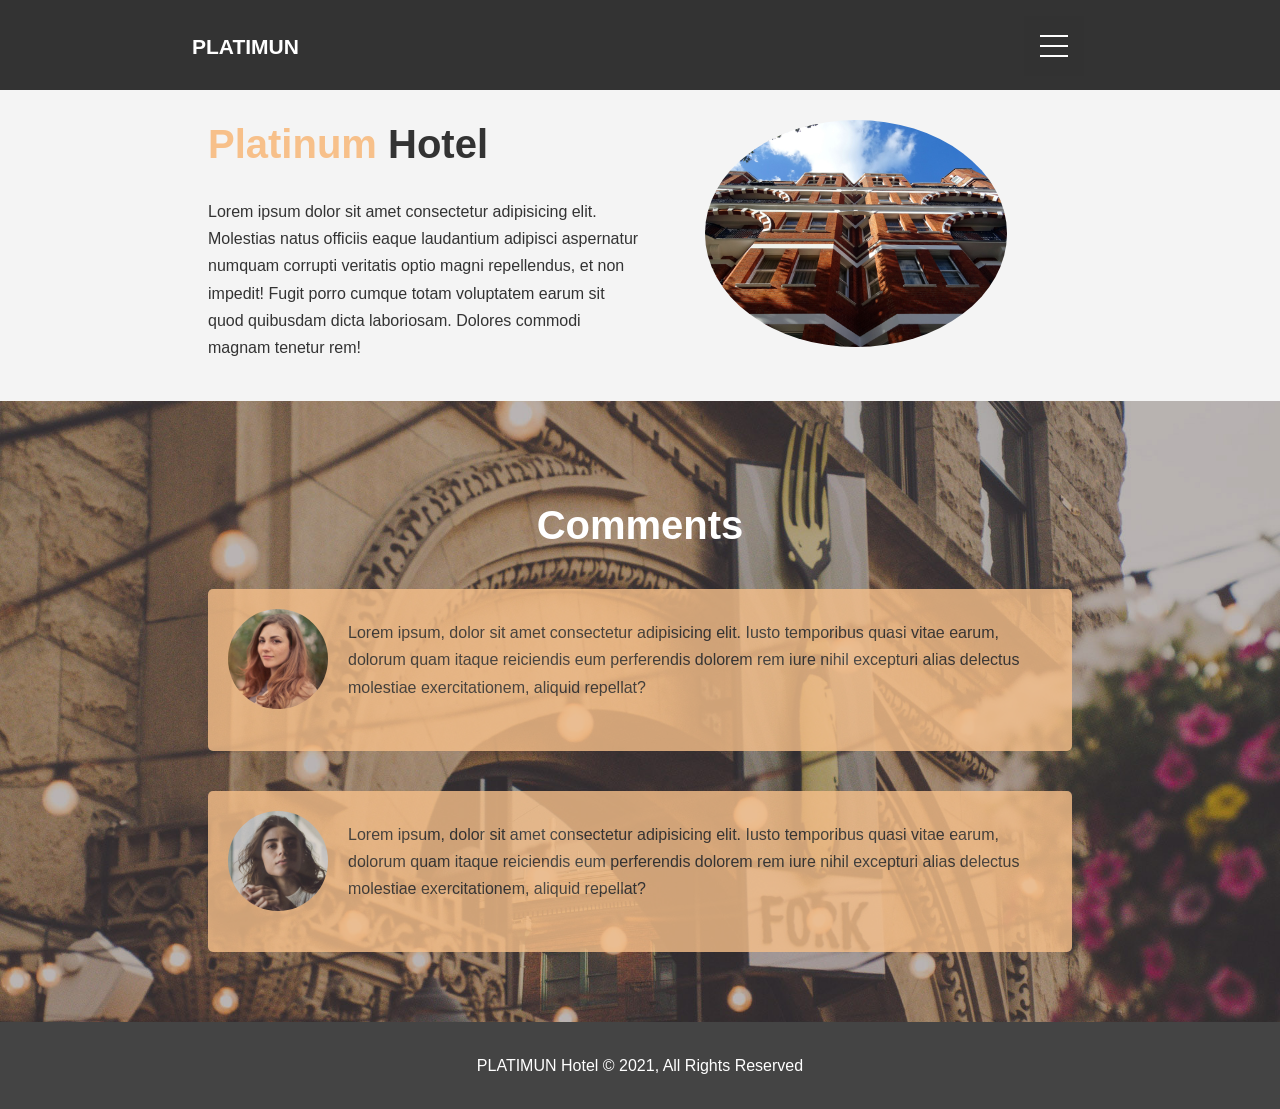
<file: about.html>
<!DOCTYPE html>
<html lang="en">
  <head>
    <meta charset="UTF-8" />
    <meta name="viewport" content="width=device-width, initial-scale=1.0" />
    <meta name="description" content="Platimun" />
    <meta name="keywords" content="Hotel, Five Stars Hotel" />
    <link rel="stylesheet" href="./css/style.css" />
    <link rel="stylesheet" href="./css/menu.css" />
    <link
      rel="stylesheet"
      media="screen and (max-width: 768px)"
      href="./css/mobile.css"
    />
    <title>Platimun Hotel - About</title>
  </head>
  <body>
    <header>
      <div class="menu-wrap">
        <nav id="navbar">
          <h1><a class="logo" href="index.html">PLATIMUN</a></h1>
        </nav>
        <input type="checkbox" class="toggler" />
        <div class="hamburger"><div></div></div>
        <div class="menu">
          <div>
            <div>
              <ul>
                <li><a href="index.html">Home</a></li>
                <li><a href="about.html">About</a></li>
                <li><a href="contact.html">Contact</a></li>
              </ul>
            </div>
          </div>
        </div>
      </div>
    </header>
    <section id="about-info" class="bg-light py-3">
      <div class="container">
        <div class="info-left">
          <h1 class="l-heading">
            <span class="text-primary">Platinum</span> Hotel
          </h1>
          <p>
            Lorem ipsum dolor sit amet consectetur adipisicing elit. Molestias
            natus officiis eaque laudantium adipisci aspernatur numquam corrupti
            veritatis optio magni repellendus, et non impedit! Fugit porro
            cumque totam voluptatem earum sit quod quibusdam dicta laboriosam.
            Dolores commodi magnam tenetur rem!
          </p>
        </div>
        <div class="info-right">
          <img src="./img/photo-2.jpg" alt="Hotel" />
        </div>
      </div>
    </section>
    <div class="clr"></div>
    <section id="comments" class="py-3">
      <div class="container">
        <h2 class="l-heading">Comments</h2>
        <div class="comment bg-primary">
          <img src="./img/person-1.jpg" alt="person-1" />
          <p>
            Lorem ipsum, dolor sit amet consectetur adipisicing elit. Iusto
            temporibus quasi vitae earum, dolorum quam itaque reiciendis eum
            perferendis dolorem rem iure nihil excepturi alias delectus
            molestiae exercitationem, aliquid repellat?
          </p>
        </div>
        <div class="comment bg-primary">
          <img src="./img/person-2.jpg" alt="person-2" />
          <p>
            Lorem ipsum, dolor sit amet consectetur adipisicing elit. Iusto
            temporibus quasi vitae earum, dolorum quam itaque reiciendis eum
            perferendis dolorem rem iure nihil excepturi alias delectus
            molestiae exercitationem, aliquid repellat?
          </p>
        </div>
      </div>
    </section>
    <footer id="main-footer">
      <p>PLATIMUN Hotel &copy 2021, All Rights Reserved</p>
    </footer>
  </body>
</html>
</file>
<file: css/style.css>
:root {
  --primary-color: rgba(51, 51, 51, 0.5);
  --ovelay-color: rgba(51, 51, 51, 0.9);
  --menu-speed: 0.05s;
}
/* Reset */
* {
  margin: 0px;
  padding: 0px;
  box-sizing: border-box;
}
/* Main styles */
html,
body {
  font-family: "Segoe UI", Tahoma, Geneva, Verdana, sans-serif;
  line-height: 1.7em;
}
a {
  color: #333;
  text-decoration: none;
}
h1,
h2,
h3 {
  padding-bottom: 20px;
}
p {
  margin: 10px 0px;
}

/* Utility */
.container {
  max-width: 1100px;
  margin: auto;
  overflow: auto;
  padding: 0px 20px;
}
.text-primary {
  color: #f7c08a;
}
.lead {
  font-size: 20px;
}
.btn {
  display: inline-block;
  font-size: 18px;
  color: #fff;
  background-color: #333;
  padding: 13px 20px;
  border: none;
  cursor: pointer;
}
.btn:hover {
  background-color: #f7c08a;
  color: #333;
}
.btn-light {
  background-color: #f4f4f4;
  color: #333;
}
.bg-dark {
  background-color: #333;
  color: #fff;
}
.bg-light {
  background-color: #f4f4f4;
  color: #333;
}
.bg-primary {
  background-color: #f7c08a;
  color: #333;
}
.clr {
  clear: both;
}
.l-heading {
  font-size: 40px;
  line-height: 1.2;
}
/* Padding */
.py-1 {
  padding: 10px 0px;
}
.py-2 {
  padding: 20px 0px;
}
.py-3 {
  padding: 30px 0px;
}

/* Showcase styles */
.container {
  max-width: 960px;
  margin: auto;
  overflow: hidden;
  padding: 0 3rem;
}
#showcase {
  background: var(--primary-color);
  color: #fff;
  height: 100vh;
  position: relative;
}
#showcase::before {
  content: "";
  background: url(../img/showcase.jpg) no-repeat center center/cover;
  position: absolute;
  top: 0;
  left: 0;
  width: 100%;
  height: 100%;
  z-index: -1;
}
#showcase .showcase-container {
  display: flex;
  flex-direction: column;
  align-items: center;
  justify-content: center;
  text-align: center;
  height: 100%;
}
#showcase h1 {
  font-size: 4rem;
}
#showcase p {
  font-size: 1.3rem;
}

#showcase .btn {
  margin-top: 2rem;
}
/* Information Section */
#hotel-info {
  height: 400px;
}
#hotel-info .info-img {
  float: left;
  width: 50%;
  background: url(../img/photo-1.jpg) no-repeat;
  min-height: 100%;
}
#hotel-info .info-text {
  float: right;
  width: 50%;
  height: 100%;
  text-align: center;
  padding: 50px 30px;
  /* Scroll bar iig gargahq */
  overflow: hidden;
}
#hotel-info .info-text p {
  padding-bottom: 30px;
}

/* Features */
.box {
  float: left;
  width: 33.3%;
  padding: 50px;
  text-align: center;
}
.box i {
  margin-bottom: 10px;
}

/* About info */
#about-info {
  margin-top: 90px;
}
#about-info .info-right {
  float: right;
  width: 50%;
  min-height: 100%;
}
#about-info .info-right img {
  display: block;
  margin: auto;
  width: 70%;
  border-radius: 50%;
}
#about-info .info-left {
  float: left;
  width: 50%;
}
/* Comments */
#comments {
  height: 100%;
  background: url("../img/test-bg.jpg") no-repeat center center/cover;
  padding-top: 100px;
}
#comments h2 {
  color: #fff;
  text-align: center;
  padding-bottom: 40px;
}
#comments .comment {
  padding: 20px;
  padding-bottom: 40px;
  margin-bottom: 40px;
  border-radius: 5px;
  opacity: 0.8;
}
#comments .comment img {
  float: left;
  width: 100px;
  margin-right: 20px;
  border-radius: 50%;
}

/* Contact form */
#contact-form {
  margin-top: 90px;
}
#contact-form .form-group {
  margin-bottom: 20px;
}
#contact-form label {
  display: block;
  margin-bottom: 5px;
}
#contact-form input,
#contact-form textarea {
  width: 100%;
  padding: 10px;
  border: 1px solid #ddd;
}
#contact-form textarea {
  height: 200px;
}
#contact-form input:focus,
#contact-form textarea:focus {
  outline: none;
  border-color: #f7c08a;
}

/* Footer */
#main-footer {
  text-align: center;
  background-color: #444;
  color: #fff;
  padding: 20px;
}
</file>
<file: css/menu.css>
.menu-wrap {
  position: fixed;
  top: 0;
  left: 0;
  z-index: 1;
  background-color: #333;
  width: 100%;
  height: 90px;
}
.menu-wrap .toggler {
  position: absolute;
  top: 0px;
  left: 0;
  z-index: 2;
  cursor: pointer;
  width: 50px;
  height: 50px;
  opacity: 0;
  margin: 1rem 1rem 0rem 80%;
}
.menu-wrap .hamburger {
  position: absolute;
  top: 0;
  left: 0;
  z-index: 1;
  width: 60px;
  height: 60px;
  padding: 1rem;
  margin: 1rem 1rem 0rem 80%;
  background-color: var(--primary-color);
  display: flex;
  align-items: center;
  justify-content: center;
}
.menu-wrap #navbar {
  margin: 2rem 0rem 0rem 15%;
}
.menu-wrap .logo {
  font-size: 21px;
  text-decoration: none;
  color: #fff;
}
/* Hamburger lines */
.menu-wrap .hamburger > div {
  position: relative;
  flex: none;
  width: 100%;
  height: 2px;
  background-color: #fff;
  display: flex;
  align-items: center;
  justify-content: center;
  transition: all 0.4s ease;
}
/* Hamburger upper and down line  */
.menu-wrap .hamburger > div:before,
.menu-wrap .hamburger > div:after {
  content: "";
  position: absolute;
  z-index: 1;
  top: -10px;
  width: 100%;
  height: 2px;
  background-color: inherit;
}
/* Lines down */
.menu-wrap .hamburger > div:after {
  top: 10px;
}

/* Toggler animation */
.menu-wrap .toggler:checked + .hamburger > div {
  transform: rotate(135deg);
}
/* Lines turns X */
.menu-wrap .toggler:checked + .hamburger > div::before,
.menu-wrap .toggler:checked + .hamburger > div::after {
  top: 0;
  transform: rotate(90deg);
}
/* Menu hover mouse turn rotate */
.menu-wrap .toggler:checked:hover + .hamburger > div {
  transform: rotate(225deg);
}
/* Show overlay menu */
.menu-wrap .toggler:checked ~ .menu {
  visibility: visible;
}
.menu-wrap .toggler:checked ~ .menu > div {
  transform: scale(1);
  transition-duration: var(--menu-speed);
}
.menu-wrap .toggler:checked ~ .menu > div > div {
  opacity: 1;
  transition: opacity 0.4s ease 0.02s;
}
.menu-wrap .menu {
  position: fixed;
  top: 0;
  left: 0;
  width: 100%;
  height: 100%;
  visibility: hidden;
  overflow: hidden;
  display: flex;
  align-items: center;
  justify-content: center;
}
.menu-wrap .menu > div {
  background-color: var(--ovelay-color);
  /* border-radius: 50%; */
  width: 300vw;
  height: 300vw;
  display: flex;
  flex: none;
  align-items: center;
  justify-content: center;
  transform: scale(0);
  transition: all 0.4s ease;
}
.menu-wrap .menu > div > div {
  text-align: center;
  max-width: 90vw;
  max-height: 100vh;
  opacity: 0;
  transition: opacity 0.02s ease;
}
.menu-wrap .menu > div > div > ul > li {
  list-style: none;
  color: #fff;
  font-size: 1.5rem;
  padding: 1rem;
}
.menu-wrap .menu > div > div > ul > li > a {
  color: inherit;
  text-decoration: none;
  transition: color 0.04s ease;
}
.menu-wrap .menu > div > div > ul > li > a:hover {
  color: var(--secondary-color);
}
</file>
<file: css/mobile.css>
/* Showcase styles */
#showcase {
  height: 100vh;
}
#showcase h1 {
  font-size: 2rem;
  line-height: 1.4;
}
#showcase .showcase-content {
  padding-top: 70px;
  padding-bottom: 70px;
}

/* Information Section */
#hotel-info .info-img {
  display: none;
}
#hotel-info .info-text {
  float: none;
  width: 100%;
}

/* Features */
.box {
  float: none;
  width: 100%;
}
.l-heading {
  text-align: center;
}

/* About info */
#about-info .info-right,
#about-info .info-left {
  float: none;
  width: 100%;
}
#about-info .info-right img {
  margin-top: 30px;
}

/* Contact form */
#contact-info .box {
  border-bottom: #444 dotted 1px;
}
</file>
